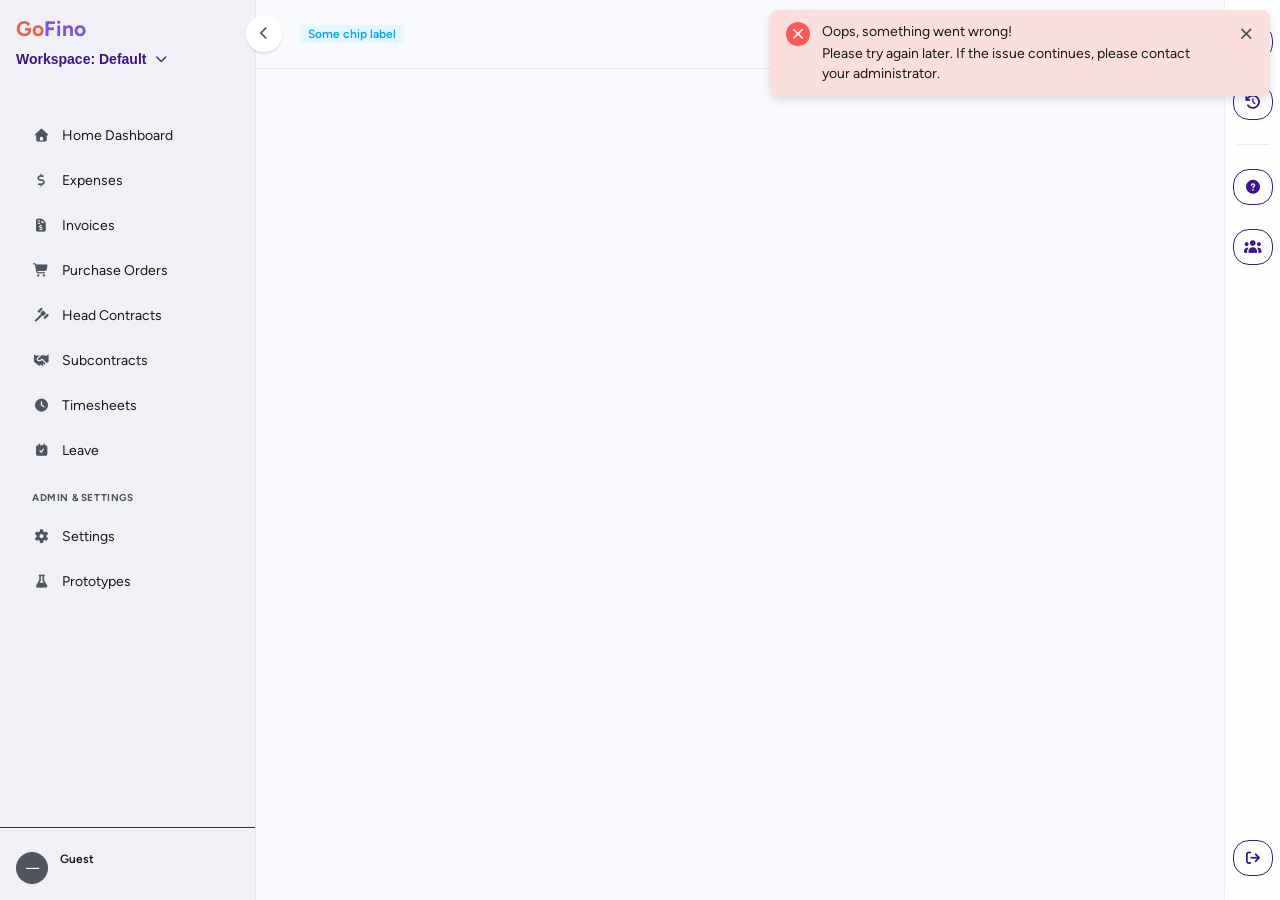
<file: index.html>
<!doctype html>
<html lang="en" data-beasties-container>
	<head><link rel="preconnect" href="https://fonts.gstatic.com" crossorigin>
		<meta charset="utf-8">
		<title>GoFinoWeb</title>
		<base href="https://kathy-lentune.github.io/GoFino-Prototypes/">
		<meta name="viewport" content="width=device-width, initial-scale=1">
		<link rel="icon" type="image/x-icon" href="favicon.ico">
		<style>@font-face{font-family:'Material Icons';font-style:normal;font-weight:400;src:url(https://fonts.gstatic.com/s/materialicons/v145/flUhRq6tzZclQEJ-Vdg-IuiaDsNc.woff2) format('woff2');}.material-icons{font-family:'Material Icons';font-weight:normal;font-style:normal;font-size:24px;line-height:1;letter-spacing:normal;text-transform:none;display:inline-block;white-space:nowrap;word-wrap:normal;direction:ltr;-webkit-font-feature-settings:'liga';-webkit-font-smoothing:antialiased;}</style>
		<!-- Datadog RUM code snippet place holder -->
	<style>:root{--dx-font-size-heading-1:34px;--dx-font-size-heading-2:28px;--dx-font-size-heading-3:22px;--dx-font-size-heading-4:18px;--dx-font-size-heading-5:16px;--dx-font-size-heading-6:12px;--dx-font-size-xl:34px;--dx-font-size-lg:28px;--dx-font-size-md:20px;--dx-font-size-sm:18px;--dx-font-size-xs:12px;--dx-list-item-padding-inline:10px;--dx-list-item-padding-block:10px;--dx-texteditor-color-text:#111827;--dx-texteditor-color-label:#5170b3;--dx-popup-toolbar-item-padding-inline:10px}:root{--dx-button-padding-inline:12px;--dx-component-color-bg:white;--dx-color-main-bg:white;--dx-color-primary:#7d4fef;--dx-color-danger:#d9534f;--dx-color-success:#5cb85c;--dx-color-warning:#f0ad4e;--dx-color-border:#e1e6ef;--dx-color-text:#111827;--dx-color-icon:#111827;--dx-color-spin-icon:#111827;--dx-color-link:#7d4fef;--dx-color-shadow:black;--dx-color-separator:#e1e6ef;--dx-component-height:36px;--dx-font-size:14px;--dx-border-width:1px;--dx-border-radius:4px;--dx-font-size-icon:18px;--dx-toolbar-height:36px;--dx-datagrid-row-alternation-bg:whitesmoke}:root{--fa-family-brands:"Font Awesome 7 Brands";--fa-font-brands:normal 400 1em/1 var(--fa-family-brands)}:root{--fa-family-duotone:"Font Awesome 7 Duotone";--fa-font-duotone:normal 900 1em/1 var(--fa-family-duotone);--fa-style-family-duotone:var(--fa-family-duotone)}:root{--fa-font-light:normal 300 1em/1 var(--fa-family-classic)}:root{--fa-font-regular:normal 400 1em/1 var(--fa-family-classic)}:root{--fa-font-solid:normal 900 1em/1 var(--fa-family-classic)}:root{--fa-family-classic:"Font Awesome 7 Pro";--fa-font-thin:normal 100 1em/1 var(--fa-family-classic);--fa-style-family-classic:var(--fa-family-classic)}:root{--lilac-50:rgb(240 237 255);--lilac-100:rgb(235 232 255);--lilac-200:rgb(229 220 252);--lilac-300:rgb(184 168 255);--lilac-400:rgb(135 120 255);--lilac-500:rgb(125 79 239);--brick-100:rgb(249 207 202);--brick-200:rgb(253 151 138);--brick-500:rgb(236 95 79);--brick-800:rgb(211 75 58);--purple-500:rgb(152 122 227);--purple-700:rgb(107 78 196);--purple-900:rgb(65 33 149);--purple-950:rgb(60 20 146);--purple-990:rgb(42 19 96);--neutral-0:rgb(255 255 255);--neutral-50:rgb(248 249 252);--neutral-100:rgb(241 243 249);--neutral-200:rgb(225 230 239);--neutral-300:rgb(210 215 225);--neutral-400:rgb(167 167 167);--neutral-450:rgb(178 178 178);--neutral-500:rgb(125 129 136);--neutral-700:rgb(79 84 95);--neutral-800:rgb(48 54 67);--neutral-900:rgb(17 24 39);--neutral-950:rgb(26 26 26);--red-50:rgb(251 223 220);--red-500:rgb(249 74 75);--red-600:rgb(253 90 87);--red-700:rgb(239 83 80);--red-800:rgb(211 47 47);--orange-50:rgb(255 234 204);--orange-500:rgb(255 152 0);--orange-600:rgb(239 108 0);--orange-700:rgb(230 81 0);--green-50:rgb(228 246 229);--green-600:rgb(76 175 80);--green-700:rgb(46 125 50);--green-800:rgb(27 94 32);--blue-50:rgb(228 247 255);--blue-600:rgb(3 169 244);--blue-700:rgb(2 136 209);--blue-800:rgb(1 87 155)}:root{--text-primary:var(--neutral-950);--text-secondary:var(--neutral-700);--text-subtle:var(--neutral-400);--text-disabled:var(--neutral-450);--text-on-dark:var(--neutral-0);--text-inactive:rgb(29 36 51 / 65%);--bg-page:var(--neutral-50);--bg-surface:var(--neutral-0);--bg-subtle:var(--neutral-100);--border-default:var(--neutral-200);--border-strong:var(--neutral-300);--color-primary:var(--lilac-500);--color-primary-hover:var(--lilac-400);--color-primary-subtle:var(--lilac-50);--color-primary-on:var(--neutral-0);--color-primary-active:var(--purple-950);--color-primary-pressed:var(--purple-990);--color-primary-disabled:color-mix(in srgb, var(--lilac-500) 46%, transparent);--color-white:var(--neutral-0);--error-bg:var(--red-50);--error-text:var(--red-700);--error-border:var(--red-600);--warning-bg:var(--orange-50);--warning-text:var(--orange-600);--warning-border:var(--orange-500);--success-bg:var(--green-50);--success-text:var(--green-700);--success-border:var(--green-600);--info-bg:var(--blue-50);--info-text:var(--blue-700);--info-border:var(--blue-600);--nav-bg:#2c3e50;--nav-bg-hover:#3d5166;--nav-bg-active:#1a252f;--nav-text:#ecf0f1;--space-1:4px;--space-2:8px;--space-3:12px;--space-4:16px;--space-5:20px;--space-6:24px;--space-8:32px;--space-10:40px;--space-12:48px;--space-16:64px;--radius-sm:4px;--radius-md:8px;--radius-lg:12px;--radius-pill:9999px;--shadow-sm:0 1px 3px rgb(0 0 0 / 12%);--shadow-md:0 4px 8px rgb(0 0 0 / 12%);--shadow-lg:0 8px 16px rgb(0 0 0 / 16%);--background-base:var(--neutral-50);--background-primary:var(--neutral-50);--gray-50:var(--neutral-50);--error-default:var(--red-700);--success-default:var(--green-600);--info-default:var(--blue-600);--warning-default:var(--orange-500);--warning-hover:var(--orange-600);--warning-selected:var(--orange-700);--token-divider:rgb(0 0 0 / 12%);--copilot-canvas:#23272f;--copilot-bubble-assistant:#f8f9fc;--copilot-bubble-user:#ebf1ff;--copilot-composer-bg:#f8fafc;--copilot-composer-border:rgb(204 196 209 / 40%);--copilot-footer-border:rgb(204 196 209 / 30%);--copilot-chip-radius:16px;--copilot-composer-radius:16px;--copilot-chip-outline:var(--neutral-0)}@font-face{font-family:Figtree;src:url(/assets/fonts/Figtree-VariableFont_wght.ttf) format("truetype");font-weight:300 900;font-style:normal;font-display:swap}@font-face{font-family:Figtree;src:url(/assets/fonts/Figtree-Italic-VariableFont_wght.ttf) format("truetype");font-weight:300 900;font-style:italic;font-display:swap}:root{--text-3xl:28px;--text-2xl:24px;--text-xl:21px;--text-lg:19px;--text-md:16px;--text-base:14px;--text-sm:13px;--text-xs:12px;--text-2xs:11px;--text-chip:10px;--heading8:var(--text-base)}*,*:before,*:after{box-sizing:border-box}html,body{margin:0;padding:0;font-family:Figtree,system-ui,-apple-system,sans-serif;font-size:var(--paragraph2);color:var(--text-primary);background-color:var(--bg-page);-webkit-font-smoothing:antialiased}</style><link rel="stylesheet" href="styles-VEC4LR6Q.css" media="print" onload="this.media='all'"><noscript><link rel="stylesheet" href="styles-VEC4LR6Q.css"></noscript></head>
	<body>
		<gf-root></gf-root>
	<link rel="modulepreload" href="chunk-G5OPR7M7.js"><link rel="modulepreload" href="chunk-LFL5AYCT.js"><link rel="modulepreload" href="chunk-3GGEUDUF.js"><link rel="modulepreload" href="chunk-322BRAJ6.js"><link rel="modulepreload" href="chunk-KKTPMDSD.js"><link rel="modulepreload" href="chunk-4MQ7OCTF.js"><link rel="modulepreload" href="chunk-P544CWCR.js"><link rel="modulepreload" href="chunk-NCYZMMGD.js"><link rel="modulepreload" href="chunk-R2LCCLXI.js"><link rel="modulepreload" href="chunk-GUAFPP4K.js"><script src="main-OOIPRUW7.js" type="module"></script></body>
</html>
</file>
